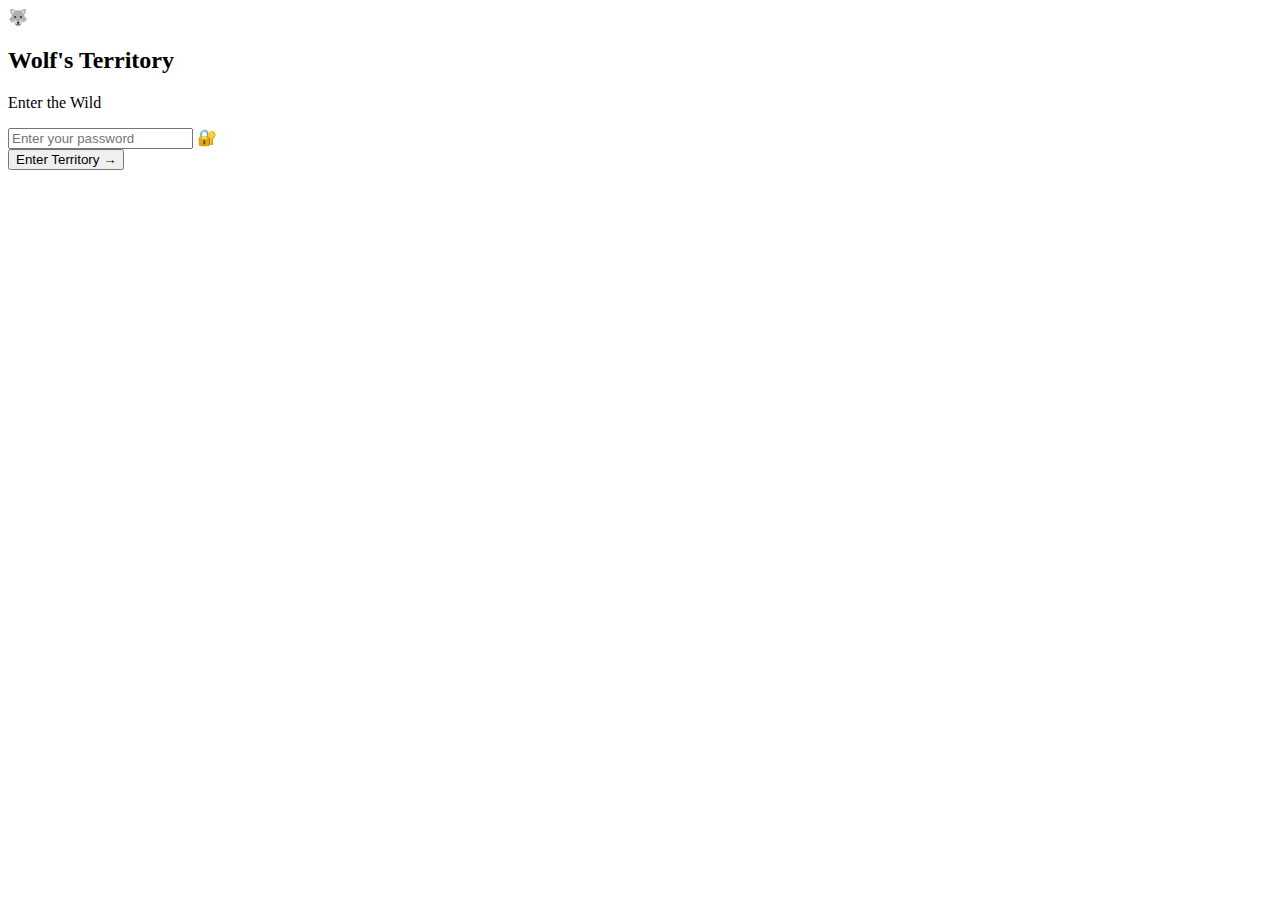
<file: index.html>
<!DOCTYPE html>
<html lang="en">
<head>
    <meta charset="UTF-8">
    <meta name="viewport" content="width=device-width, initial-scale=1.0">
    <link rel="stylesheet" href="styles.css">
    <title>Wolf's Domain</title>
    </head>
<body>
    <div id="login-page" class="login-container">
        <div class="stars"></div>
        <div class="moon"></div>
        <div class="login-box">
            <div class="wolf-emoji">🐺</div>
            <h2>Wolf's Territory</h2>
            <p class="subtitle">Enter the Wild</p>
            <div class="input-group">
                <input type="password" id="password-input" placeholder="Enter your password" />
                <span class="input-icon">🔐</span>
            </div>
            <button id="login-btn" onclick="verifyPassword()" class="login-btn">
                <span class="btn-text">Enter Territory</span>
                <span class="btn-icon">→</span>
            </button>
            <p id="error-message" class="error"></p>
        </div>
    </div>

    <div id="content" class="main-content" style="display:none;">
        <header class="content-header">
            <h1>Welcome to Wolf's Domain</h1>
            <div class="status-badge">Week 01 - Active</div>
        </header>

        <div class="update-section">
            <div class="update-card">
                <h3 class="update-title">📅 本週主題：<span id="weekly-topic">深入狼穴：基礎架構實作</span></h3>
                
                <div class="item-box">
                    <span class="label">第一週簡報：</span>
                    <a href="#" class="link-btn">點此查看簡報內容</a>
                </div>

                <div class="item-box">
                    <span class="label">第一週摘要：</span>
                    <p class="summary-text">本週我們完成了基礎登入邏輯開發，並優化了內容呈現介面，確保未來更新更便利。</p>
                </div>
            </div>
        </div>

        <button onclick="logout()" class="logout-btn">Logout</button>
    </div>

    <script src="script.js"></script>
</body>
</html>
</file>
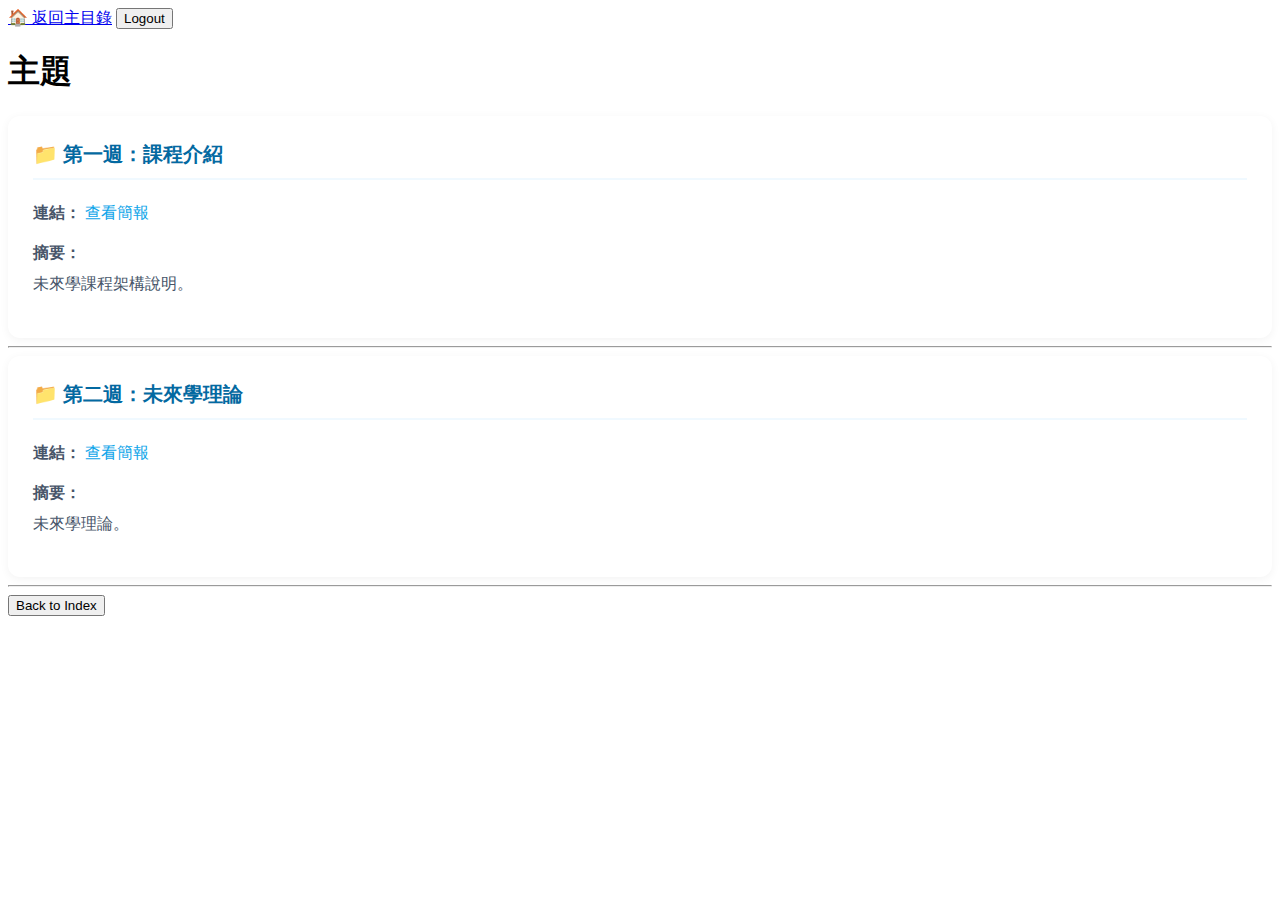
<file: FS.html>
<!DOCTYPE html>
<html lang="en">
<head>
    <meta charset="UTF-8">
    <meta name="viewport" content="width=device-width, initial-scale=1.0">
    <link rel="stylesheet" href="../styles.css">
    <title>Week Details | Wolf's Futures Studies</title>
</head>
<body class="subpage-body">

    <div class="main-content-area">
        <nav class="subpage-nav">
            <a href="../index.html" class="back-home-btn">🏠 返回主目錄</a>
            <button onclick="goToHomeAndLogout()" class="subpage-logout-btn">Logout</button>
        </nav>

        <header class="content-header">
            <h1>主題</h1>
        </header>

        <div class="details-container">
            <div class="week-section">
                <div class="update-card">
                    <h3 class="update-title">📁 第一週：課程介紹</h3>
                    <div class="item-box">
                        <strong>連結：</strong> <a href="https://www.canva.com/design/DAHCU3fkdvY/kE6g1Y_a4JupJtA_xHq18Q/view?utm_content=DAHCU3fkdvY&utm_campaign=designshare&utm_medium=link2&utm_source=uniquelinks&utlId=he572cde7f4" class="link-text">查看簡報</a>
                    </div>
                    <div class="item-box">
                        <strong>摘要：</strong> <p class="summary-text">未來學課程架構說明。</p>
                    </div>
                </div>
            </div>

            <hr class="week-divider">
            
            </div>
  <div class="details-container">
            <div class="week-section">
                <div class="update-card">
                    <h3 class="update-title">📁 第二週：未來學理論</h3>
                    <div class="item-box">
                        <strong>連結：</strong> <a href="#" class="link-text">查看簡報</a>
                    </div>
                    <div class="item-box">
                        <strong>摘要：</strong> <p class="summary-text">未來學理論。</p>
                    </div>
                </div>
            </div>

    <hr class="week-divider">
        
        <footer class="subpage-footer">
            <button onclick="window.location.href='../index.html'" class="footer-back-btn">Back to Index</button>
        </div>
    </div>

    <script>
        // 子頁面專用指令：跳轉回首頁並清除登入狀態
        function goToHomeAndLogout() {
            // 如果你有使用 localStorage 儲存登入狀態，可以在此清除
            // localStorage.removeItem('isLoggedIn'); 
            
            // 跳轉回根目錄的 index.html
            window.location.href = 'index.html';
        }
    </script>
</body>
</html>
</file>
<file: styles.css>
/* 內容區域外層 */
.main-content {
    max-width: 650px;
    margin: 40px auto;
    padding: 0 20px;
}

/* 每一週區塊的間距 */
.update-section {
    position: relative;
    margin-bottom: 40px;
}

/* 自動在區塊間加入分隔線 (除了最後一個區塊) */
.update-section:not(:last-of-type)::after {
    content: "";
    display: block;
    width: 100%;
    height: 1px;
    background: linear-gradient(to right, transparent, #cbd5e1, transparent);
    margin-top: 40px;
}

/* 卡片與文字樣式 */
.update-card {
    background: #ffffff;
    padding: 25px;
    border-radius: 12px;
    box-shadow: 0 2px 10px rgba(0,0,0,0.05);
}

.update-title {
    color: #0369a1;
    margin-top: 0;
    font-size: 1.25rem;
    border-bottom: 2px solid #f0f9ff;
    padding-bottom: 10px;
    margin-bottom: 20px;
}

.item-box {
    margin-bottom: 15px;
    line-height: 1.6;
    color: #475569;
}

.link-text {
    color: #0ea5e9;
    text-decoration: none;
    font-weight: 500;
}

.link-text:hover {
    text-decoration: underline;
}

.summary-text {
    margin-top: 5px;
}

/* 登出按鈕 */
.logout-btn {
    display: block;
    margin: 50px auto;
    padding: 10px 20px;
    background: #94a3b8;
    color: white;
    border: none;
    border-radius: 6px;
    cursor: pointer;
}
</file>
